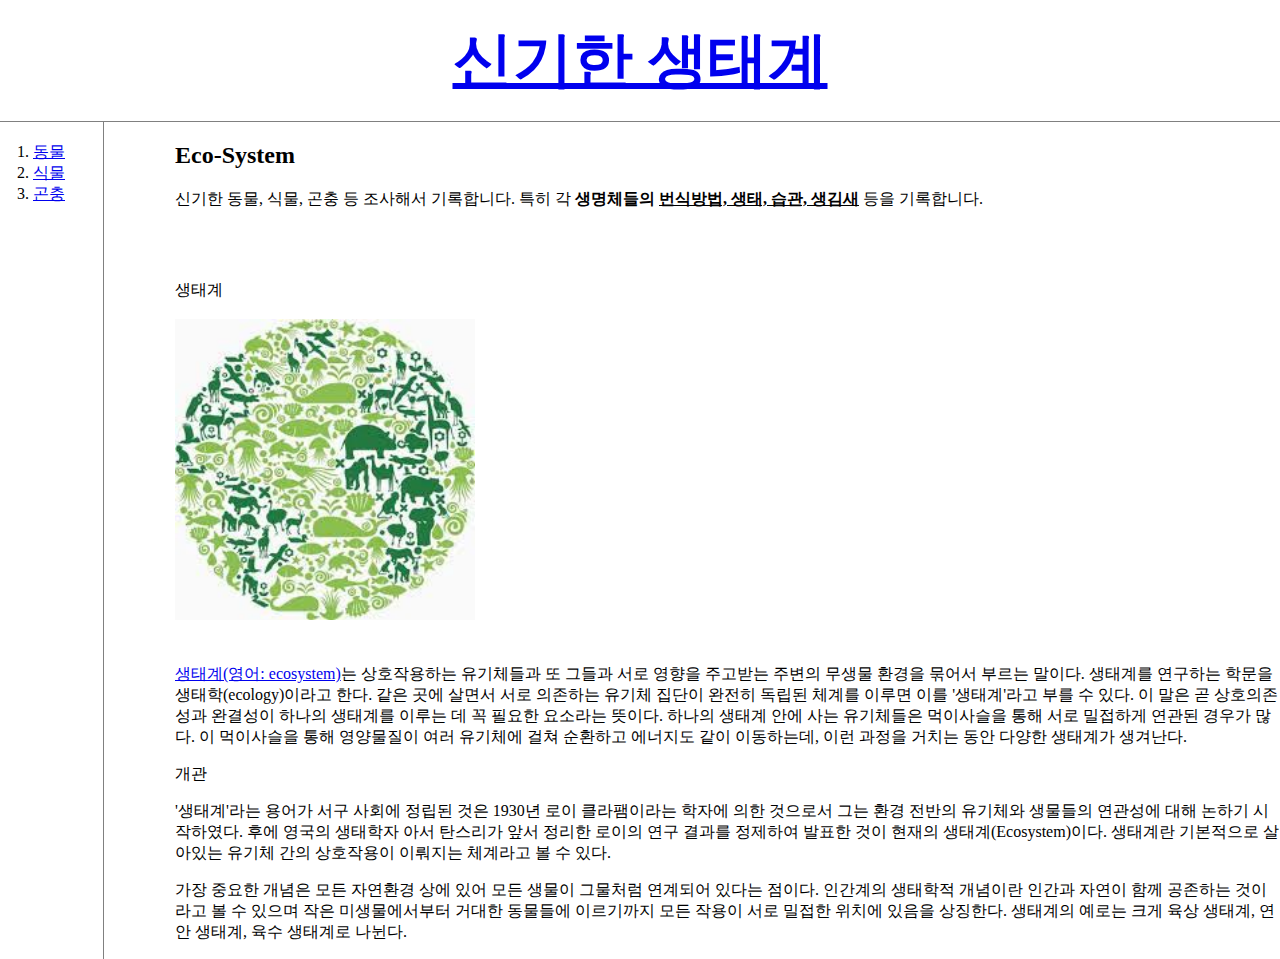
<file: index.html>
<!doctype html>
<html>
<head>
  <title>Eco-System</title>
  <meta charset="utf-8">
  <link rel="stylesheet" href="style.css">
</head>
<body>
  <h1><a href="index.html">신기한 생태계</a></h1>
  <div id="grid">
  <ol>
    <li><a href="1.html">동물</a></li>
    <li><a href="2.html">식물</a></li>
    <li><a href="3.html">곤충</a></li>
  </ol>
  <!--
  <h1><a href="index.html"><font color="green">신기한 생태계</font></a></h1>
  <ol>
    <li><a href="1.html"><font color="green">동물</font></a></li>
    <li><a href="2.html"><font color="green">식물</font></a></li>
    <li><a href="3.html"><font color="green">곤충</font></a></li>
  </ol>
-->
    <div id="article">
      <h2>Eco-System</h2>
      <p>신기한 동물, 식물, 곤충 등 조사해서 기록합니다.
        특히 각 <strong>생명체들의 <u>번식방법, 생태, 습관, 생김새</u></strong> 등을 기록합니다.</p>
        <br><br><br>
        생태계<br><br>
        <img src="earth ecosystem.jpg" width="300">
        <p style="margin-top:40px;"><a href="https://ko.wikipedia.org/wiki/%EC%83%9D%ED%83%9C%EA%B3%84" target="_blank" title="ecosystem wikipedia">생태계(영어: ecosystem)</a>는 상호작용하는 유기체들과 또 그들과 서로 영향을 주고받는 주변의 무생물 환경을 묶어서 부르는 말이다. 생태계를 연구하는 학문을 생태학(ecology)이라고 한다.
          같은 곳에 살면서 서로 의존하는 유기체 집단이 완전히 독립된 체계를 이루면 이를 '생태계'라고 부를 수 있다. 이 말은 곧 상호의존성과 완결성이 하나의 생태계를 이루는 데 꼭 필요한 요소라는 뜻이다.
          하나의 생태계 안에 사는 유기체들은 먹이사슬을 통해 서로 밀접하게 연관된 경우가 많다. 이 먹이사슬을 통해 영양물질이 여러 유기체에 걸쳐 순환하고 에너지도 같이 이동하는데, 이런 과정을 거치는 동안 다양한 생태계가 생겨난다.</p>
        개관<br>
        <p>'생태계'라는 용어가 서구 사회에 정립된 것은 1930년 로이 클라팸이라는 학자에 의한 것으로서 그는 환경 전반의 유기체와 생물들의 연관성에 대해 논하기 시작하였다.
          후에 영국의 생태학자 아서 탄스리가 앞서 정리한 로이의 연구 결과를 정제하여 발표한 것이 현재의 생태계(Ecosystem)이다.
          생태계란 기본적으로 살아있는 유기체 간의 상호작용이 이뤄지는 체계라고 볼 수 있다.</p>
        <p>가장 중요한 개념은 모든 자연환경 상에 있어 모든 생물이 그물처럼 연계되어 있다는 점이다.
          인간계의 생태학적 개념이란 인간과 자연이 함께 공존하는 것이라고 볼 수 있으며 작은 미생물에서부터 거대한 동물들에 이르기까지 모든 작용이 서로 밀접한 위치에 있음을 상징한다.
          생태계의 예로는 크게 육상 생태계, 연안 생태계, 육수 생태계로 나뉜다.</p>

          <p>

            <div id="disqus_thread"></div>
      <script>
          /**
          *  RECOMMENDED CONFIGURATION VARIABLES: EDIT AND UNCOMMENT THE SECTION BELOW TO INSERT DYNAMIC VALUES FROM YOUR PLATFORM OR CMS.
          *  LEARN WHY DEFINING THESE VARIABLES IS IMPORTANT: https://disqus.com/admin/universalcode/#configuration-variables    */
          /*
          var disqus_config = function () {
          this.page.url = PAGE_URL;  // Replace PAGE_URL with your page's canonical URL variable
          this.page.identifier = PAGE_IDENTIFIER; // Replace PAGE_IDENTIFIER with your page's unique identifier variable
          };
          */
          (function() { // DON'T EDIT BELOW THIS LINE
          var d = document, s = d.createElement('script');
          s.src = 'https://vic-ecosystem.disqus.com/embed.js';
          s.setAttribute('data-timestamp', +new Date());
          (d.head || d.body).appendChild(s);
          })();
      </script>
      <noscript>Please enable JavaScript to view the <a href="https://disqus.com/?ref_noscript">comments powered by Disqus.</a></noscript>

    </p>
    </div>
  </div>
</body>
</html>
</file>
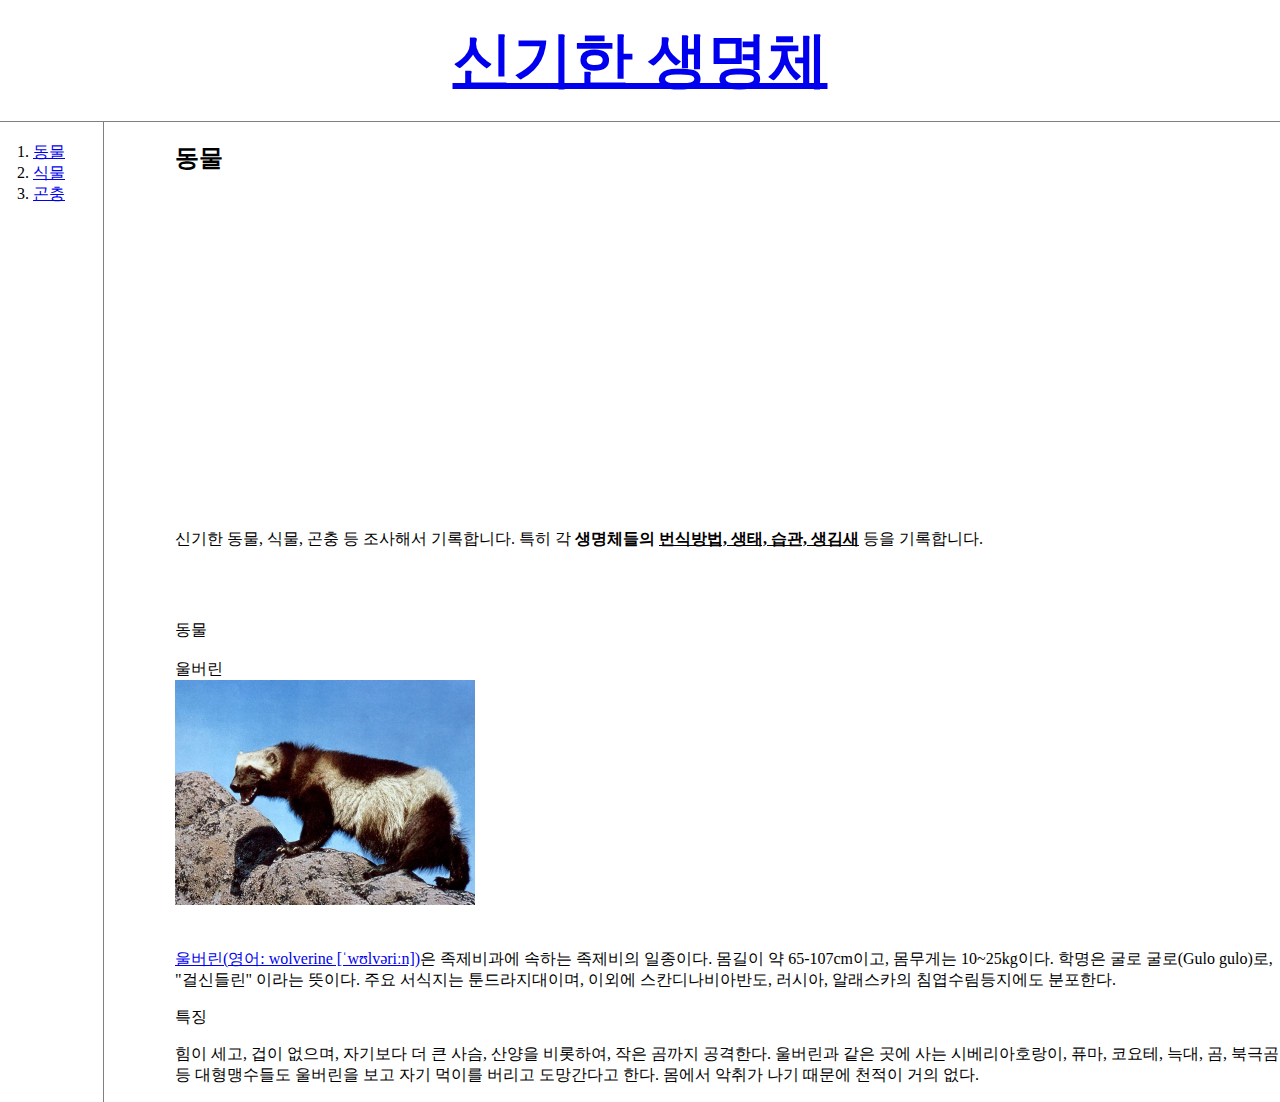
<file: 1.html>
<!doctype html>
<html>
<head>
  <title>EcoSystem-Animal</title>
  <meta charset="utf-8">
  <link rel="stylesheet" href="style.css">
</head>
<body>
  <h1><a href="index.html">신기한 생명체</a></h1>
  <div id="grid">
    <ol>
      <li><a href="1.html">동물</a></li>
      <li><a href="2.html">식물</a></li>
      <li><a href="3.html">곤충</a></li>
    </ol>
    <div id="article">
    <h2>동물</h2>
    <p>
      <iframe width="560" height="315" src="https://www.youtube.com/embed/mPyH9eoHZ5g" title="YouTube video player" frameborder="0" allow="accelerometer; autoplay; clipboard-write; encrypted-media; gyroscope; picture-in-picture" allowfullscreen></iframe>
    </p>
    <p>신기한 동물, 식물, 곤충 등 조사해서 기록합니다.
      특히 각 <strong>생명체들의 <u>번식방법, 생태, 습관, 생김새</u></strong> 등을 기록합니다.</p>
    <br><br><br>
    동물<br><br>
    울버린<br>
    <img src="wolverine1.jpg" width="300">
    <p style="margin-top:40px;"><a href="https://namu.wiki/w/%EC%9A%B8%EB%B2%84%EB%A6%B0" target="_blank" title="wolverine namuwiki">울버린(영어: wolverine [ˈwʊlvəriːn])</a>은 족제비과에 속하는 족제비의 일종이다.
     몸길이 약 65-107cm이고, 몸무게는 10~25kg이다. 학명은 굴로 굴로(Gulo gulo)로, "걸신들린" 이라는 뜻이다.
     주요 서식지는 툰드라지대이며, 이외에 스칸디나비아반도, 러시아, 알래스카의 침엽수림등지에도 분포한다.</p>
    특징<br>
    <p>힘이 세고, 겁이 없으며, 자기보다 더 큰 사슴, 산양을 비롯하여, 작은 곰까지 공격한다.
    울버린과 같은 곳에 사는 시베리아호랑이, 퓨마, 코요테, 늑대, 곰, 북극곰 등 대형맹수들도 울버린을 보고 자기 먹이를 버리고 도망간다고 한다.
    몸에서 악취가 나기 때문에 천적이 거의 없다.</p>
    </div>
  </div>
</body>
</html>
</file>
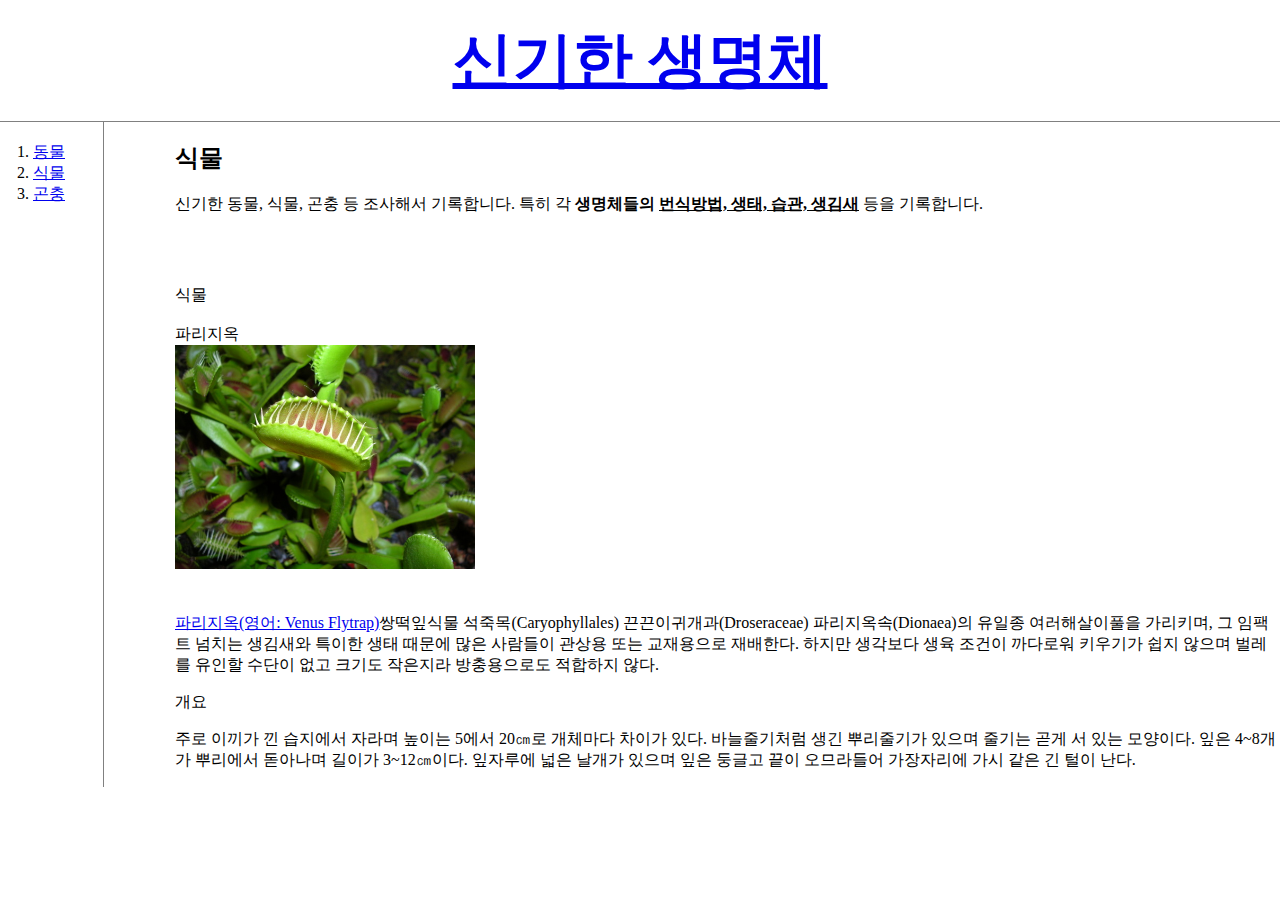
<file: 2.html>
<!doctype html>
<html>
<head>
  <title>EcoSystem-Plant</title>
  <meta charset="utf-8">
  <link rel="stylesheet" href="style.css">
</head>
<body>
  <h1><a href="index.html">신기한 생명체</a></h1>
  <div id="grid">
      <ol>
        <li><a href="1.html">동물</a></li>
        <li><a href="2.html">식물</a></li>
        <li><a href="3.html">곤충</a></li>
      </ol>
    <div id="article">
      <h2>식물</h2>
      <p>신기한 동물, 식물, 곤충 등 조사해서 기록합니다.
        특히 각 <strong>생명체들의 <u>번식방법, 생태, 습관, 생김새</u></strong> 등을 기록합니다.</p>
      <br><br><br>
      식물<br><br>
      파리지옥<br>
      <img src="venus flytrap.jpg" width="300">
      <p style="margin-top:40px;"><a href="https://namu.wiki/w/%ED%8C%8C%EB%A6%AC%EC%A7%80%EC%98%A5" target="_blank" title="wolverine namuwiki">파리지옥(영어: Venus Flytrap)</a>쌍떡잎식물 석죽목(Caryophyllales) 끈끈이귀개과(Droseraceae) 파리지옥속(Dionaea)의 유일종 여러해살이풀을 가리키며,
        그 임팩트 넘치는 생김새와 특이한 생태 때문에 많은 사람들이 관상용 또는 교재용으로 재배한다. 하지만 생각보다 생육 조건이 까다로워 키우기가 쉽지 않으며 벌레를 유인할 수단이 없고 크기도 작은지라 방충용으로도 적합하지 않다.
       </p>
      개요<br>
      <p>주로 이끼가 낀 습지에서 자라며 높이는 5에서 20㎝로 개체마다 차이가 있다.
        바늘줄기처럼 생긴 뿌리줄기가 있으며 줄기는 곧게 서 있는 모양이다.
        잎은 4~8개가 뿌리에서 돋아나며 길이가 3~12㎝이다.
        잎자루에 넓은 날개가 있으며 잎은 둥글고 끝이 오므라들어 가장자리에 가시 같은 긴 털이 난다.</p>
    </div>
  </div>
</body>
</html>
</file>
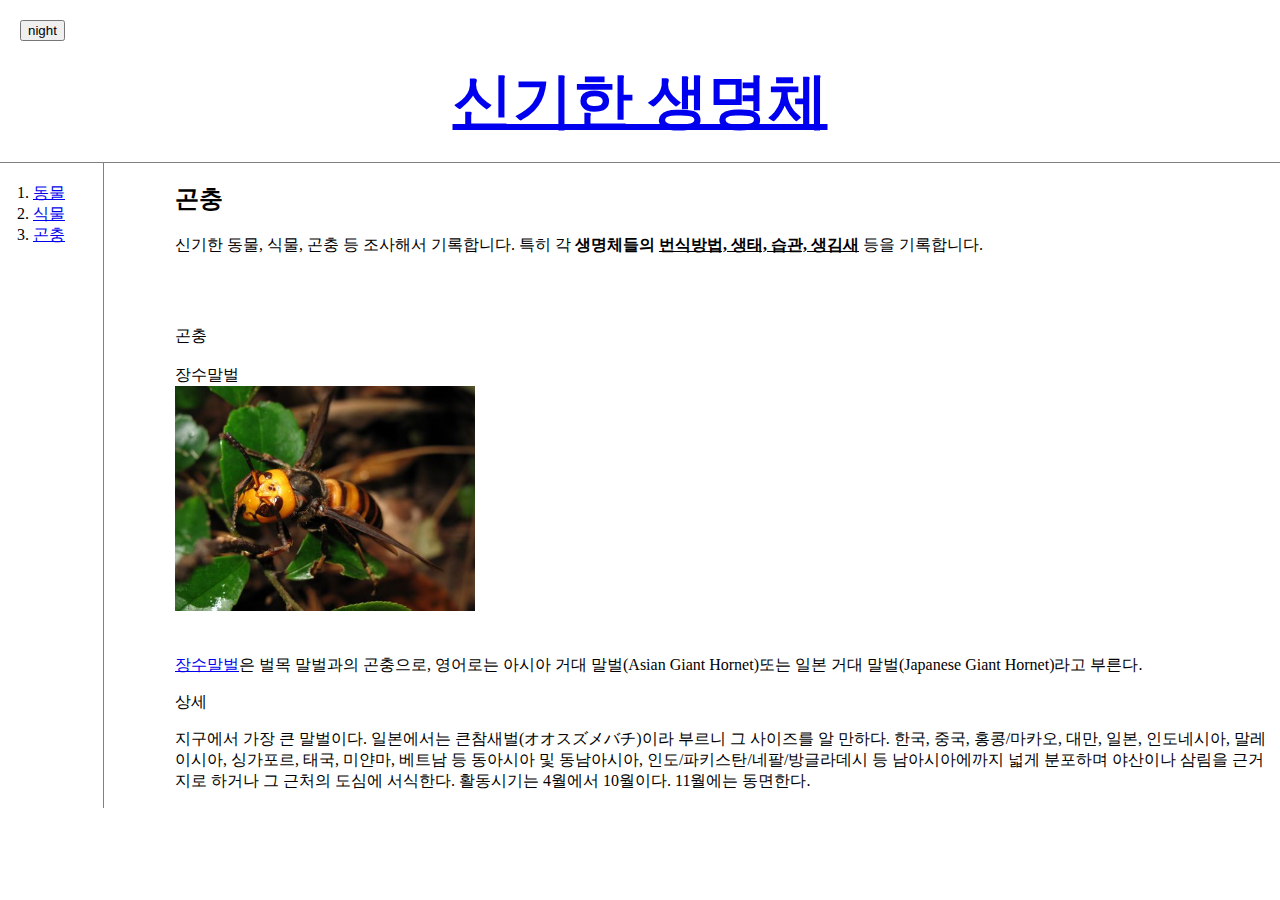
<file: 3.html>
<!doctype html>
<html>
<head>
  <title>EcoSystem-Insect</title>
  <meta charset="utf-8">
  <link rel="stylesheet" href="style.css">
</head>
<body>
  <input id="night_day" type="button" value="night" onclick="
  var target = document.querySelector('body')
  if(this.value === 'night'){
    target.style.backgroundColor = 'black';
    target.style.color = 'white';
    this.value = 'day';

    var alist = document.querySelectorAll('a');
    var i = 0;
    while(i < alist.length){
      alist[i].style.color = 'powderblue';
      i = i + 1;
    }

  } else {
    target.style.backgroundColor = 'white';
    target.style.color = 'black';
    this.value = 'night';

    var alist = document.querySelectorAll('a');
    var i = 0;
    while(i < alist.length){
      alist[i].style.color = 'blue';
      i = i + 1;
    }

  }
  "
  style="
  margin-top: 20px; margin-left: 20px;
  ">
  <h1><a href="index.html">신기한 생명체</a></h1>
  <div id="grid">
  <ol>
    <li><a href="1.html">동물</a></li>
    <li><a href="2.html">식물</a></li>
    <li><a href="3.html">곤충</a></li>
  </ol>
  <div id="article">
  <h2>곤충</h2>
  <p>신기한 동물, 식물, 곤충 등 조사해서 기록합니다.
    특히 각 <strong>생명체들의 <u>번식방법, 생태, 습관, 생김새</u></strong> 등을 기록합니다.</p>
  <br><br><br>
  곤충<br><br>
  장수말벌<br>
  <img src="asian giant hornet.jpg" width="300">
  <p style="margin-top:40px;"><a href="https://namu.wiki/w/%EC%9E%A5%EC%88%98%EB%A7%90%EB%B2%8C" target="_blank" title="asian giant hornet namuwiki">장수말벌</a>은 벌목 말벌과의 곤충으로,
    영어로는 아시아 거대 말벌(Asian Giant Hornet)또는 일본 거대 말벌(Japanese Giant Hornet)라고 부른다.</p>
  상세<br>
  <p>지구에서 가장 큰 말벌이다.
    일본에서는 큰참새벌(オオスズメバチ)이라 부르니 그 사이즈를 알 만하다.
     한국, 중국, 홍콩/마카오, 대만, 일본, 인도네시아, 말레이시아, 싱가포르, 태국, 미얀마, 베트남 등 동아시아 및 동남아시아,
     인도/파키스탄/네팔/방글라데시 등 남아시아에까지 넓게 분포하며
     야산이나 삼림을 근거지로 하거나 그 근처의 도심에 서식한다.
    활동시기는 4월에서 10월이다. 11월에는 동면한다.</p>
  </div>
</div>
</body>
</html>
</file>
<file: style.css>
body {
  margin:0;
}
  a {
    
  }
  h1 {
    font-size: 60px;
    text-align: center;
    border-bottom: 1px solid gray;
    margin:0;
    padding:20px;
  }
  ol {
    border-right: 1px solid gray;
    width:50px;
    margin:0;
    padding:20px;
  }
  #grid{
    display:grid;
    grid-template-columns: 150px 1fr;
  }
  #grid ol{
    padding-left: 33px;
  }
  #grid #article{
    padding-left: 25px;
  }
  @media(max-width:800px){
    #grid{
      display:block;
    }
    ol {
      border-right: none;
    }
  h1 {
    border-bottom: none;
     }
}
</file>
